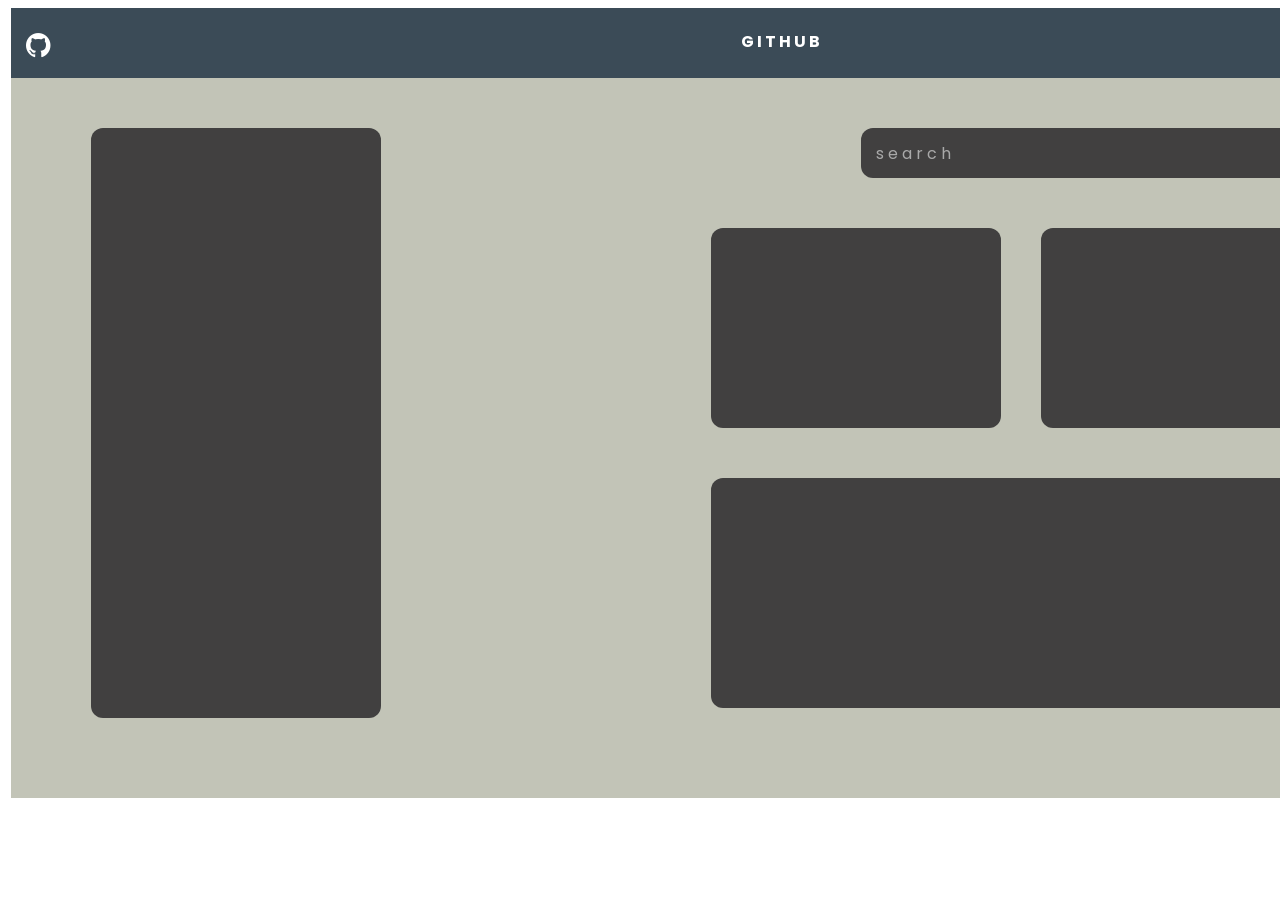
<file: day12a/index.html>
<!DOCTYPE html>
<html lang="en">
<head>
    <meta charset="UTF-8">
    <meta name="viewport" content="width=device-width, initial-scale=1.0">
    <title>Document</title>
    <link rel="stylesheet" href="style.css">
   
<link rel="preconnect" href="https://fonts.gstatic.com" crossorigin>
<link href="https://fonts.googleapis.com/css2?family=Poppins:ital,wght@0,100;0,200;0,300;0,500;1,500&display=swap" rel="stylesheet">
<link rel="stylesheet" href="https://cdnjs.cloudflare.com/ajax/libs/font-awesome/4.7.0/css/font-awesome.css" integrity="sha512-5A8nwdMOWrSz20fDsjczgUidUBR8liPYU+WymTZP1lmY9G6Oc7HlZv156XqnsgNUzTyMefFTcsFH/tnJE/+xBg==" crossorigin="anonymous" referrerpolicy="no-referrer" />
</head>
<body>
    <header class="header">
    <nav class="github-emo"><i class="fa fa-github" aria-hidden="true"></i></nav>
    <h4 class="github-txt">G I T H U B</h4>
    </header>

   <main>
        <article class="container">
            <div class="search"><div class="search1">s e a r c h</div></div>
            <div class="child-1"></div>
            <section class="secContainer">
                <div class="sec-child1"></div>
                <div class="sec-child2"></div>
                <div class="sec-child3"></div>
            </section>
            <div class="child-2"></div>
        </article>
    </main>

</body>
</html>
</file>
<file: day12a/style.css>
@import url('https://fonts.googleapis.com/css2?family=Cormorant:wght@300&family=Didact+Gothic&family=Poppins:ital,wght@0,100;0,200;0,300;0,500;1,500&display=swap');
*{
    font-family: 'Cormorant', serif;
    font-family: 'Didact Gothic', sans-serif;
    font-family: 'Poppins', sans-serif;
}

.header{
    background-color: rgb(59, 75, 87) ;
    height: 70px;
    width: 1684px;
    position: relative;
    left: 3px;
    color: rgb(255, 255, 255);
    
    .github-emo{
        position: absolute;
        left: 15px;
        top: 17px;
        color: white;
        font-size: 180%;
        
    }
    
    .github-txt{
        position: absolute;
        left: 730px;
        color: white;
    }
}

.container{
    background-color: rgb(194, 196, 183);
    height: 720px;
    width: 1684px;
    position: relative;
    left: 3px;
    
}

.search{
    width: 600px;
    height: 50px;
    color: darkgrey;
    background-color: rgb(65, 64, 64);
    position: relative;
    left: 850px;
    top: 50px;
    border-radius: 12px;

    .search1{
        position: absolute;
        left: 15px;
        top: 13px;
    }
}

.child-1{
    height: 590px;
    width: 290px;
    border-radius: 12px;
    position: absolute;
    left: 80px;
    top: 50px;
    background-color: rgb(65, 64, 64);
}

.secContainer{
    display: flex;
    flex-direction: row;
    gap: 40px;
}

.sec-child1, .sec-child2, .sec-child3{
    background-color: rgb(65, 64, 64);
    height: 200px;
    width: 290px;
    border-radius: 12px;
    position: relative;
    left: 700px;
    top: 100px;
}

.child-2{
    background-color: rgb(65, 64, 64);
    border-radius: 12px;
    height: 230px;
    width: 950px;
    position: relative;
    left: 700px;
    top: 150px;
}
</file>
